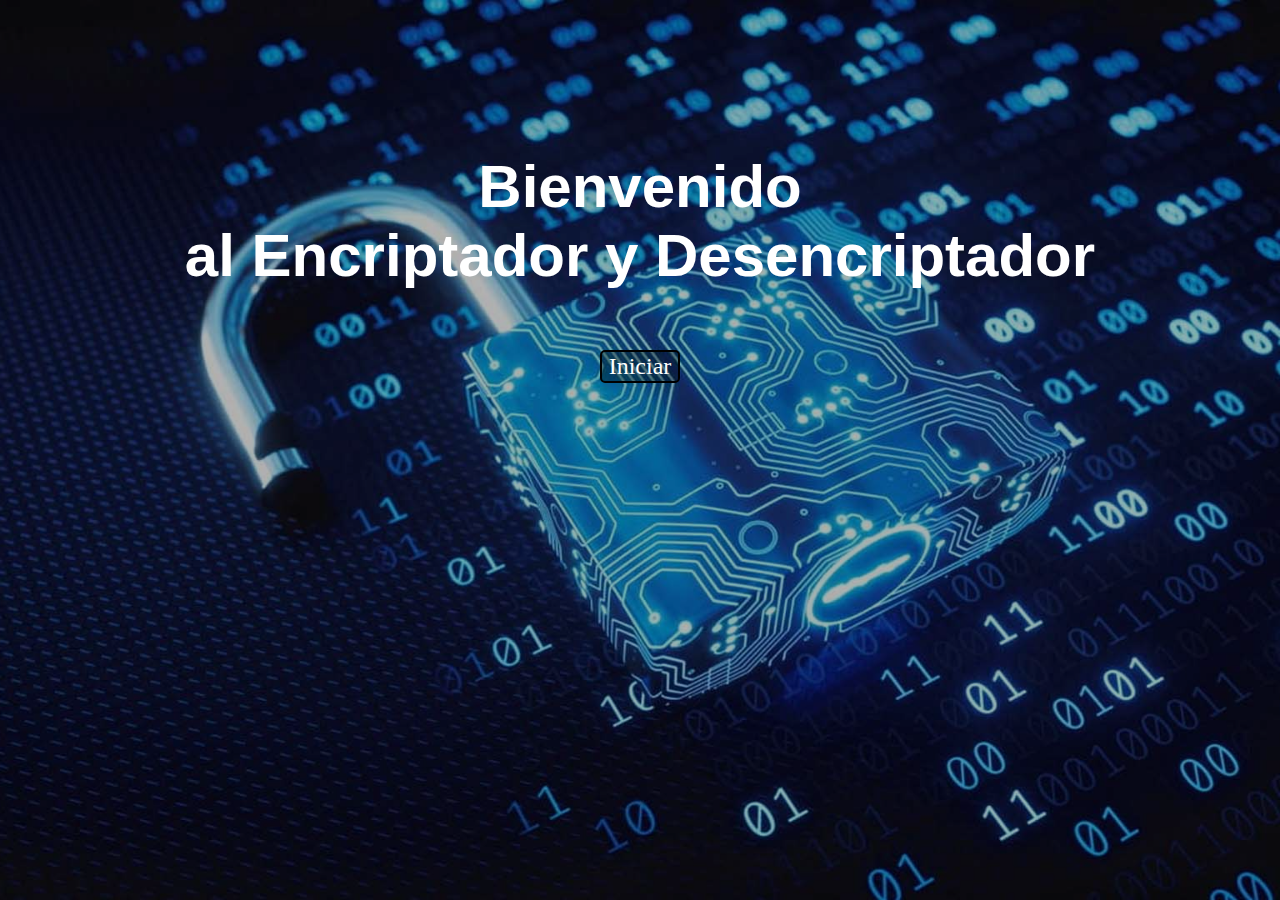
<file: index.html>
<!DOCTYPE html>
<html lang="en">

<head>
    <meta charset="UTF-8">
    <meta name="viewport" content="width=device-width, initial-scale=1.0">
    <title>Document</title>
    <link rel="stylesheet" href="index.css">
</head>

<body>

    <h1>Bienvenido<br>al Encriptador y Desencriptador</h1>

    <a href="encriptador.html">
        <input id="btn_inicio" type="submit" value="Iniciar">
    </a>

</body>

</html>
</file>
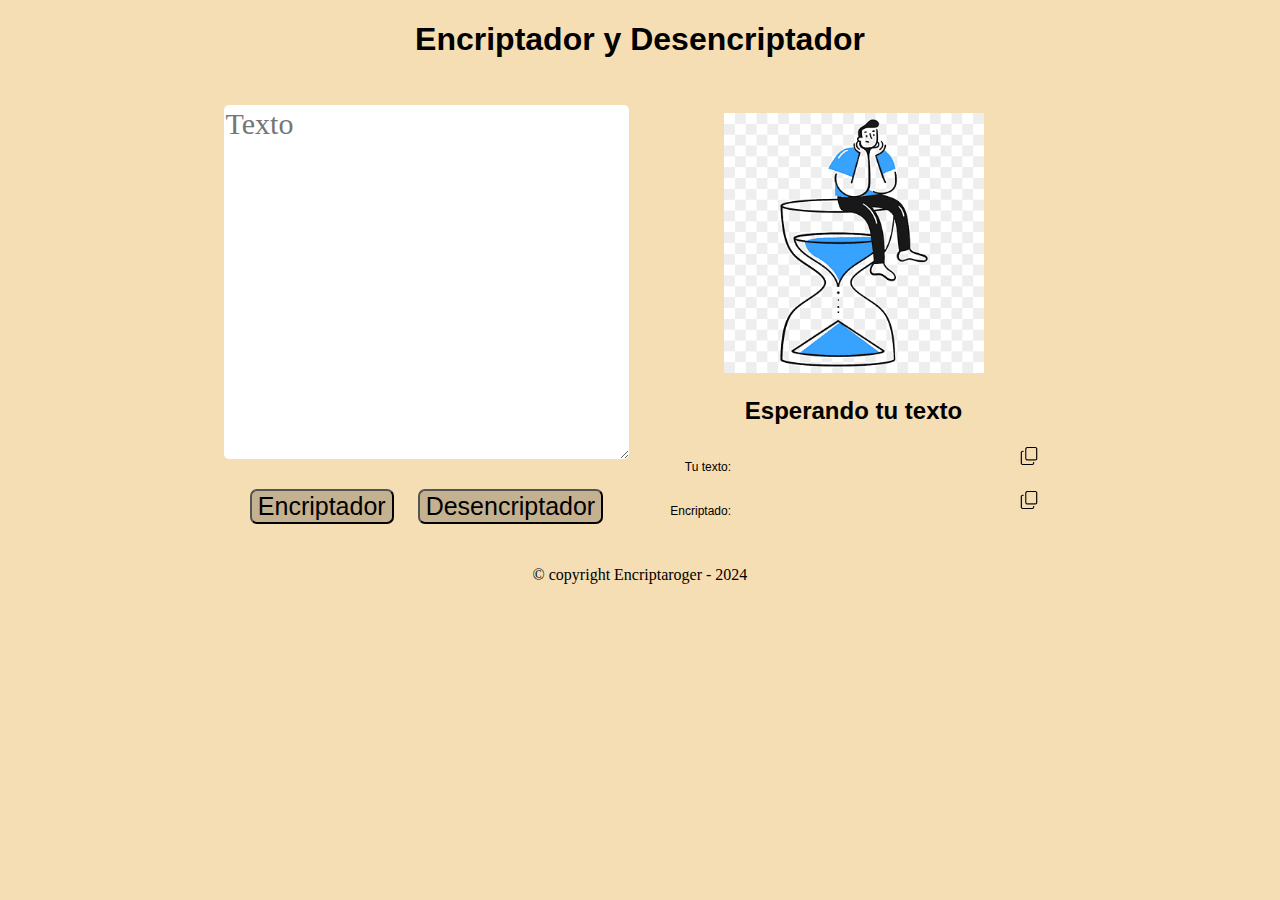
<file: encriptador.html>
<!DOCTYPE html>
<html lang="es">

<head>
    <meta charset="UTF-8">
    <meta name="viewport" content="width=device-width, initial-scale=1"/>
    <link rel="stylesheet" href="encriptador.css">
    <title>Encriptador y Desencriptador</title>
</head>

<body>
    <main id="container">

        <header>
            <h1>Encriptador y Desencriptador</h1>
        </header>

        <div class="caja-usuario">
            <textarea class="texto-usuario" id="texto" type="text" placeholder="Texto"
                onkeyup="minusculas(this);"></textarea>
            <ul>
                <li><input onclick="btnEncriptador();" class="botones" type="submit" value="Encriptador"></li>
                <li><input onclick="btnDesencriptador();" class="botones" type="submit" value="Desencriptador"></li>
            </ul>
        </div>
        <div class="caja-informacion">
            <img id="img-cambio" src="img/wait.png" alt="Esperando-Informacion">
            <h2 id="parrafo-exitoso">Esperando tu texto</h2>
            <div class="copiado-texto">
                <p class="previsto">Tu texto:</p>
                <p id="texto-reflejado"></p>
                <button id="btn1" class="btn-copiar" onclick="btnCopiar();"><img class="img-copiar" src="img/copia.png" alt="copiar"></button>
            </div>
            <div class="copiado-texto">
                <p class="previsto">Encriptado:</p>
                <p id="texto-encriptado"></p>
                <button id="btn2" class="btn-copiar" onclick="btnCopiar2();"><img class="img-copiar" src="img/copia.png" alt="copiar"></button>
            </div>
        </div>

    </main>

    <footer>
        <p class="copyright">&copy copyright Encriptaroger - 2024</p>
    </footer>
    <script src="app.js"></script>
</body>

</html>
</file>
<file: index.css>
html::after {
    content: "";
    position: absolute;
    top: 0;
    left: 0;
    width: 100%;
    height: 100%;
    background: rgba(0, 0, 0, 0.3);
    z-index: -1;
}

body {
    background-image: url(img/fondo-principal.jpg);
    background-size: cover;
    background-repeat: no-repeat;
    background-position: center;
    background-attachment: fixed;
    max-width: 100%;
    position: relative;
    color: white;
    z-index: 1;
}

h1 {
    color: white;
    text-align: center;
    margin: 12% 0 0 0;
    font-size: 60px;
    font-family: Arial, Helvetica, sans-serif;
}

a {
    text-decoration: none;
}

#btn_inicio {
    display: block;
    width: 80px;
    margin: 60px auto;
    text-align: center;
    font-size: 24px;
    border-radius: 5px;
    border-width: 2px;
    border-color: black;
    border-style: solid;
    background: rgba(0, 0, 0, 0.3);
    color: white;
    font-family: "inter";
    cursor: pointer;
}

#btn_inicio:hover {
    background: rgba(0, 0, 0, 0.7);
    transform: scale(1.05);
}

@media screen and (max-width:480px) {

    h1{
        font-size: 50px;
    }

    #btn_inicio{
        width: auto;
    }

}
</file>
<file: encriptador.css>
* {
    word-wrap: break-word;
}
html{
 margin: 0;
}

body {
    background: wheat;
    margin: 0;
    padding: 0;
}

h1 {
    text-align: center;
    font-family: Arial, Helvetica, sans-serif;
}

#container {
    width: 940px;
    margin: 0 auto;
    text-align: center;
}



.caja-usuario {
    width: 45%;
    display: inline-block;
    margin: 25px 0 0 0;
    text-align: center;
    
}

.caja-usuario textarea {
    width: 95%;
    height: 350px;
    border-radius: 5px;
    border: 0;
    font-size: 25px;
}

.caja-usuario textarea::placeholder {
    font-size: 30px;
    font-family: "inter";
}


.caja-usuario ul {
    width: 100%;
    text-align: center;
    padding: 0;
}

.caja-usuario li {
    display: inline-block;
    margin: 0 auto;
}

.botones {
    font-size: 25px;
    margin: 10px;
    border-radius: 7px;
    border-width: 2px;
    background: rgba(0, 0, 0, 0.2);
}

.botones:hover {
    background: rgba(0, 0, 0, 0.6);
    color: white;
    transition: 1s;
}

.caja-informacion {
    width: 45%;
    display: inline-block;
    text-align: center;
    font-family: Arial, Helvetica, sans-serif;
    
}

#img-cambio {
    
    width: 260px;
    height: 260px;
}
.caja-informacion .previsto{
    width: 61px;
    text-align: end;
    margin: 15px 0 15px 28px;
}

.caja-informacion p {
    width: 60%;
    margin: 15px 27px 15px 5px;
    text-align: start;
    font-size: 12px;
}

p{
    display: block;
    margin-block-start: 0em;
    margin-block-end: 0em;
    margin-inline-start: 0px;
    margin-inline-end: 0px;
}

.copiado-texto{
    display:flex;
}
.btn-copiar{
    border: none;
    background: transparent;
    padding: 0;
    text-align: center;
    width: 25px;
    height: 25px;
}
.img-copiar{
    width: 18px;
    height: 18px;
}

footer{
    color: black;
    text-align: center;
    height: 100%;
    margin: 16px 0 0 0;
}

@media screen and (max-width:480px) {

    #container{
        width: auto;
        margin: 0 auto;
    }

    header{
        width: 100%;
    }

    h1 {
        width: 100%;
        text-align: center;
        font-size: 25px;
    }

    .caja-usuario{
        width: 95%;
    }

    .caja-informacion {
        width: 95%;
        
    }

    .caja-usuario textarea {
        height: 250px;
    }

    .botones {
        font-size: 24px;
    }

    #img-cambio {
        width: 150px;
        height: 150px;
    }

    .caja-informacion p {
        font-size: 15px;
    }

    .caja-informacion .previsto{
        font-size: 12px;
    }

}
</file>
